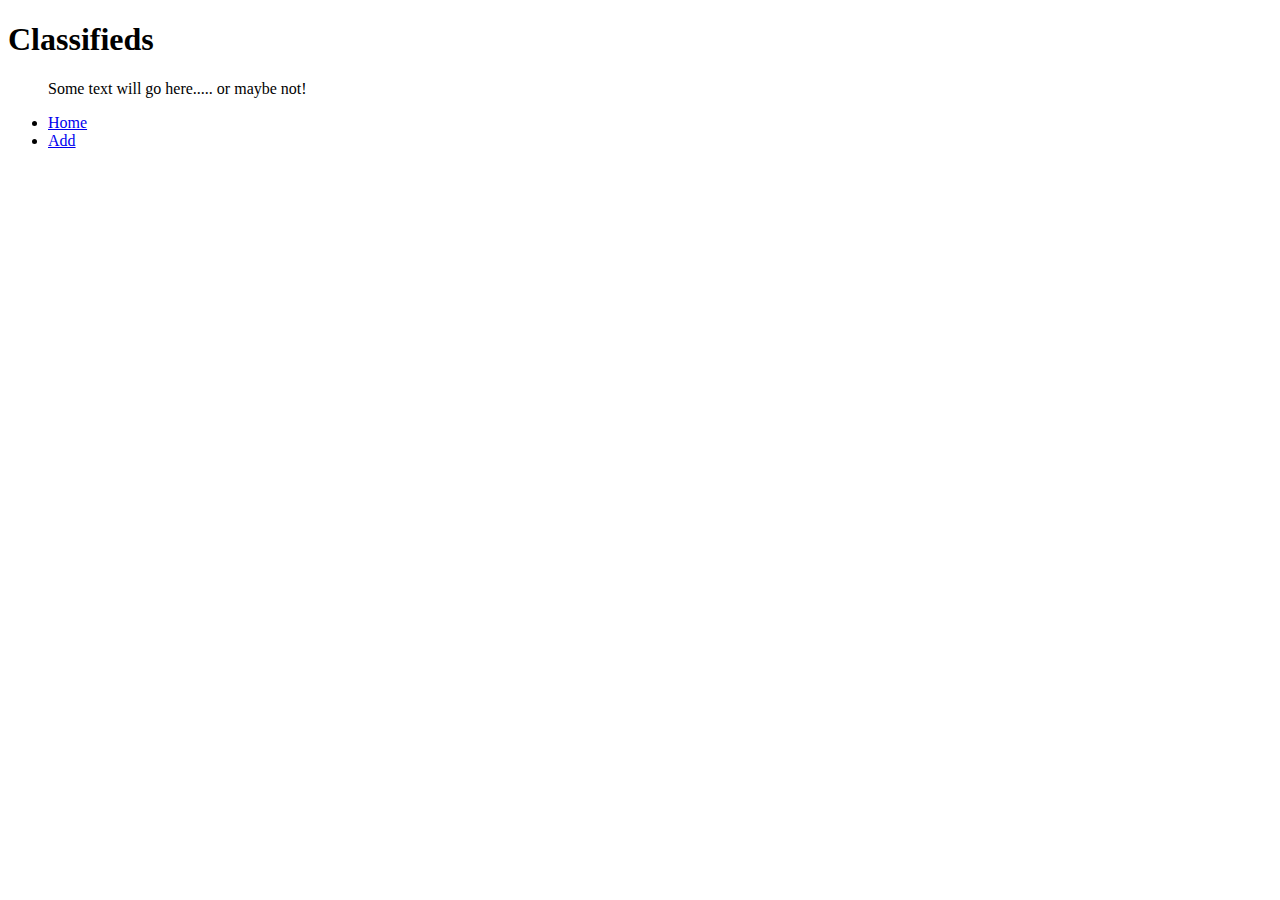
<file: wk4/asdcouch/app/_attachments/details.html>
<!DOCTYPE html>
<html>
<head>
<meta http-equiv="Content-Type" content="text/html; charset=UTF-8">
<title>Gear Heads - Classifieds</title>
</head>
<body>
<div data-role="page" id="list" data-add-back-btn="true">
	<div data-role="header">
		<h1 id="cm">Classifieds</h1>
	</div>

	<div data-role="content">	
		<ul id="listView"  data-filter="true">
			<p>Some text will go here..... or maybe not!</p>
		</ul>
	</div>

	<div data-role="footer" data-position="fixed" data-id="details">
				<div data-role="navbar">
					<ul>
						<li><a href="index.html" data-icon="home">Home</a></li>
						<li><a href="details.html" data-icon="plus">Add</a></li>
					</ul>	
				</div>
			</div>
		</div>
</body>
</html>
</file>
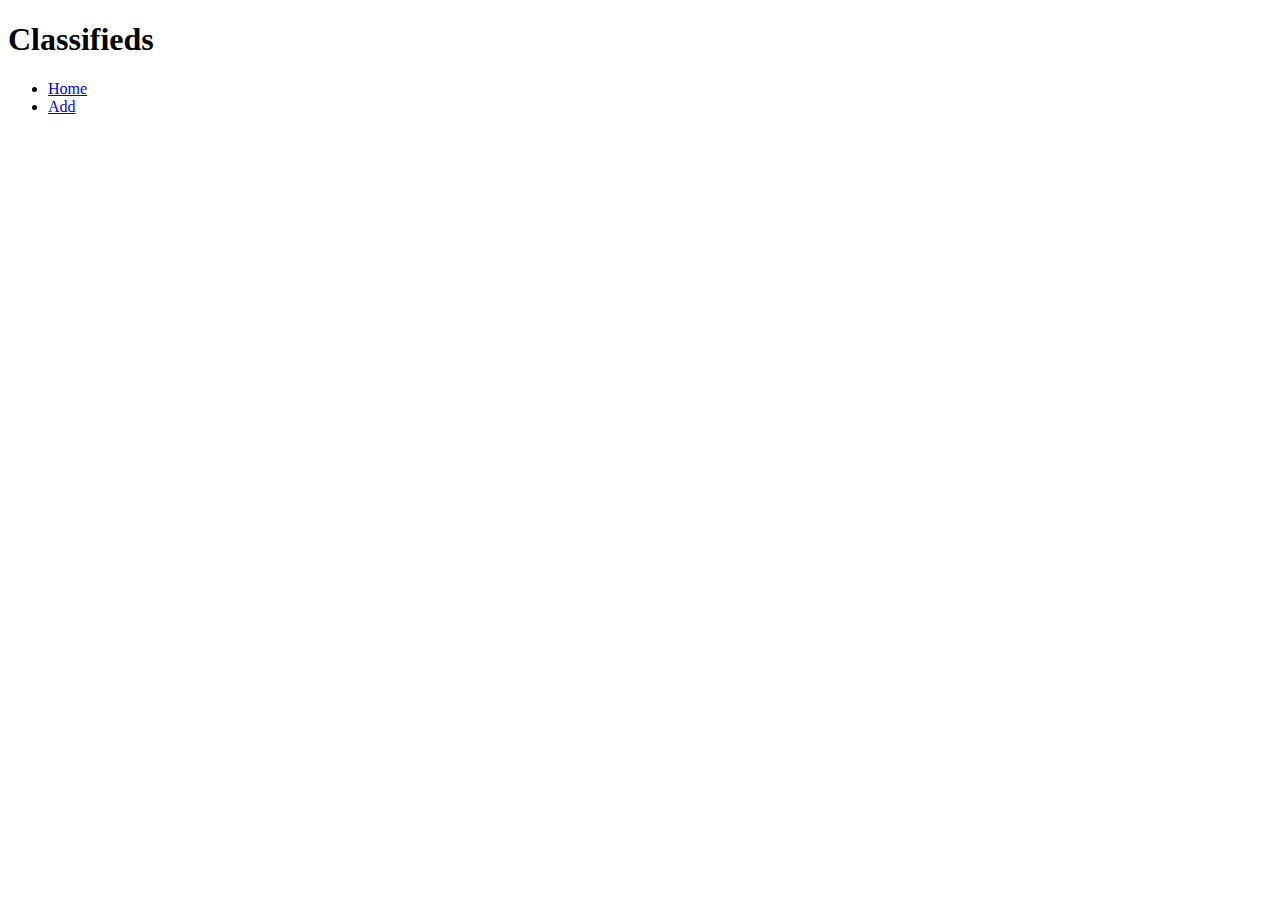
<file: wk4/asdcouch/app/_attachments/items.html>
<!DOCTYPE html>
<html>
<head>
<meta http-equiv="Content-Type" content="text/html; charset=UTF-8">
<title>Gear Heads - Classifieds</title>
</head>
<body>
<div data-role="page" id="items" data-add-back-btn="true">
	<div data-role="header">
		<h1 id="cm">Classifieds</h1>
	</div>

	<div data-role="content">	
		<ul id="itemsList"  data-filter="true">
		</ul>
	</div>

	<div data-role="footer" data-position="fixed" data-id="details">
				<div data-role="navbar">
					<ul>
						<li><a href="index.html" data-icon="home">Home</a></li>
						<li><a href="#" data-icon="plus">Add</a></li>
					</ul>	
				</div>
			</div>
		</div>
</body>
</html>
</file>
